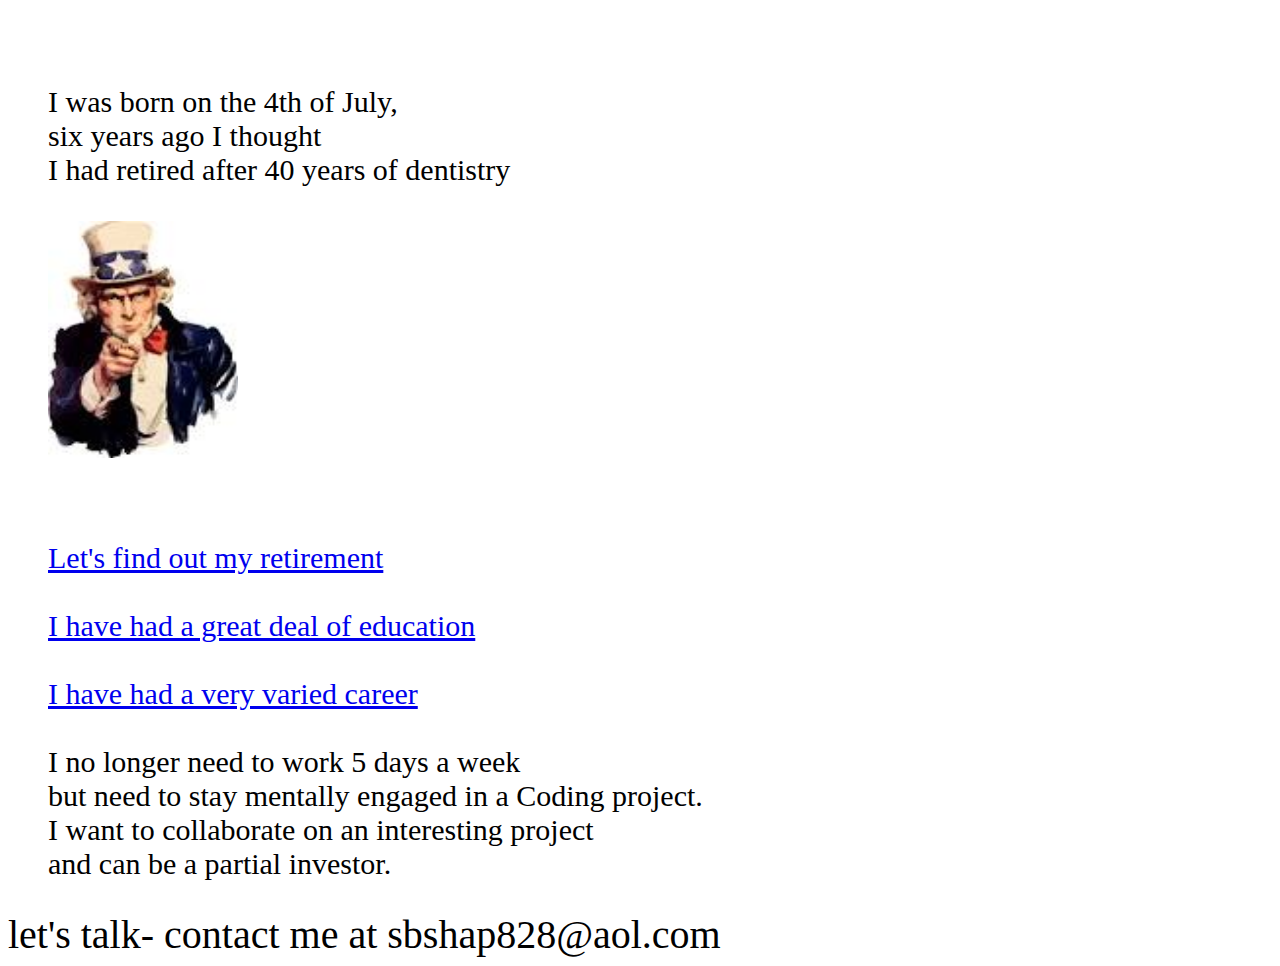
<file: index.html>
<!DOCTYPE html>
<html lang="en">
<head>
    <meta charset="UTF-8">
    <meta name="viewport" content="width=device-width, initial-scale=1.0">
    <link rel="stylesheet" href="style3.css">

    <title>Document</title>
</head>
<body>
    <!-- <nav>
        <div>HOME</div>
        <div>ABOUT</div>
        <div>EDUCATION</div>
        
      </nav> -->
     
     
     
      <!-- <aside class="flex-ctr">SIDE BAR<br>
    tyftft<br>
    yugyugy

    
    </aside> -->
     
      <main class="flex-ctr">
        <br>
        
       
            <ul class="topline">I was born on the 4th of July, <br> six years ago I thought <br>I had retired after 40 years of dentistry
                <br>    <br>    
            <img src="images.jpeg" alt="alternatetext" width="190" height="237">
            
            <br>    <br>    
             <h5></h5>
            <a href="indexslide.html">Let's find out my retirement</a> 
            <br> <br>
      

              <a href="education.html">I have had a great deal of education</a> <br>
              <br> 
              <a href="career.html">I have had a very varied career </a><br>
            <br>       
            
            I no longer need to work 5 days a week <br> but need to stay mentally engaged in a Coding project.
            <br>
             I want to collaborate on an interesting project<br> and can be a partial investor.
</h5>

                </ul>
        </h4>
      </main>
      <footer class="flex-ctr">let's talk- contact me at sbshap828@aol.com</footer>   


    </body>
</html>
</file>
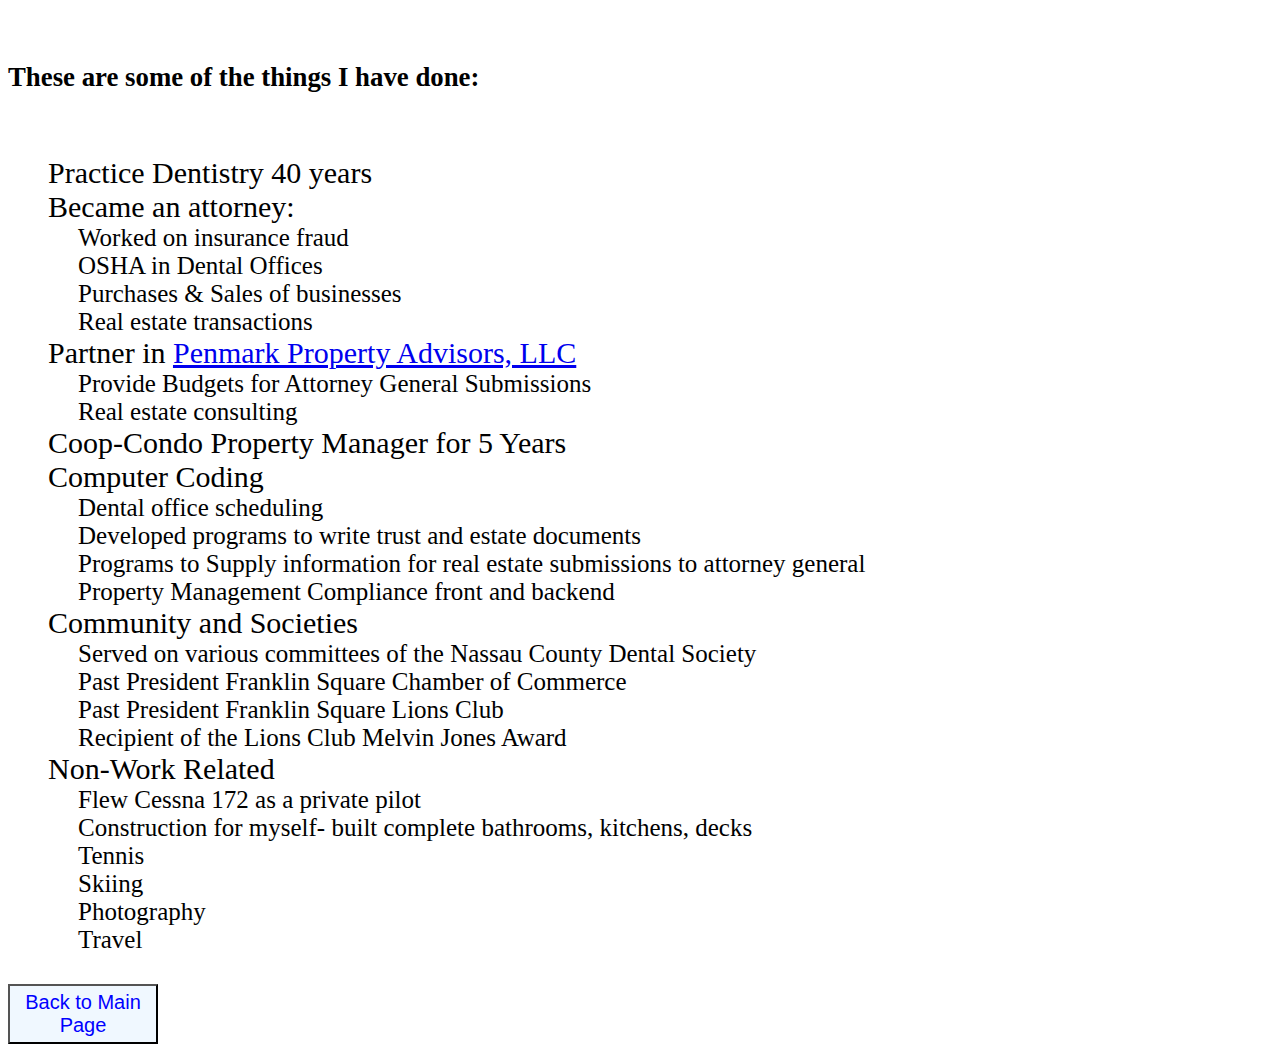
<file: career.html>
<!DOCTYPE html>
<html lang="en">
<head>
    <meta charset="UTF-8">
    <link rel="stylesheet" href="style3.css">
    <meta name="viewport" content="width=device-width, initial-scale=1.0">
    <title>Career</title>
</head>
<body>
    <h6>These are some of the things I have done:</h6>
    <ul>
        Practice Dentistry 40 years<br>
        Became an attorney:
    
            <div class ="stu">Worked on insurance fraud</div>
            <div class ="stu"> OSHA in Dental Offices</div>
            <div class ="stu">Purchases & Sales of businesses</div>
            <div class ="stu">Real estate transactions</div>
        Partner in <a href="http:\\PenmarkPropertyAdvisors.com">Penmark Property Advisors, LLC</a><br>   
          
            <div class ="stu">Provide Budgets for Attorney General Submissions</div>
        <div class ="stu">Real estate consulting</div>
      
        Coop-Condo Property Manager for 5 Years<br>
      Computer Coding
      <div class="stu">Dental office scheduling</div>
      <div class ="stu">Developed programs to write trust and estate documents</div>
      <div class="stu">Programs to Supply information for real estate submissions to attorney general</div>
      <div class="stu">Property Management Compliance front and backend</div>

      Community and Societies
      <div class="stu">Served on various committees of the Nassau County Dental Society</div>
      <div class ="stu">Past President Franklin Square Chamber of Commerce</div>
      <div class="stu">Past President Franklin Square Lions Club</div>
      <div class="stu">Recipient of the Lions Club Melvin Jones Award</div>

      Non-Work Related
      <div class="stu">Flew Cessna 172 as a private pilot</div>
      <div class="stu">Construction for myself- built complete bathrooms, kitchens, decks</div>    
      <div class="stu">Tennis</div>
      <div class="stu">Skiing</div>
      <div class="stu">Photography</div>
    <div class="stu">Travel</div>
    </ul>
    <button onclick="window.location.href='index.html';">Back to Main Page
    </button>
</body>
</html>
</file>
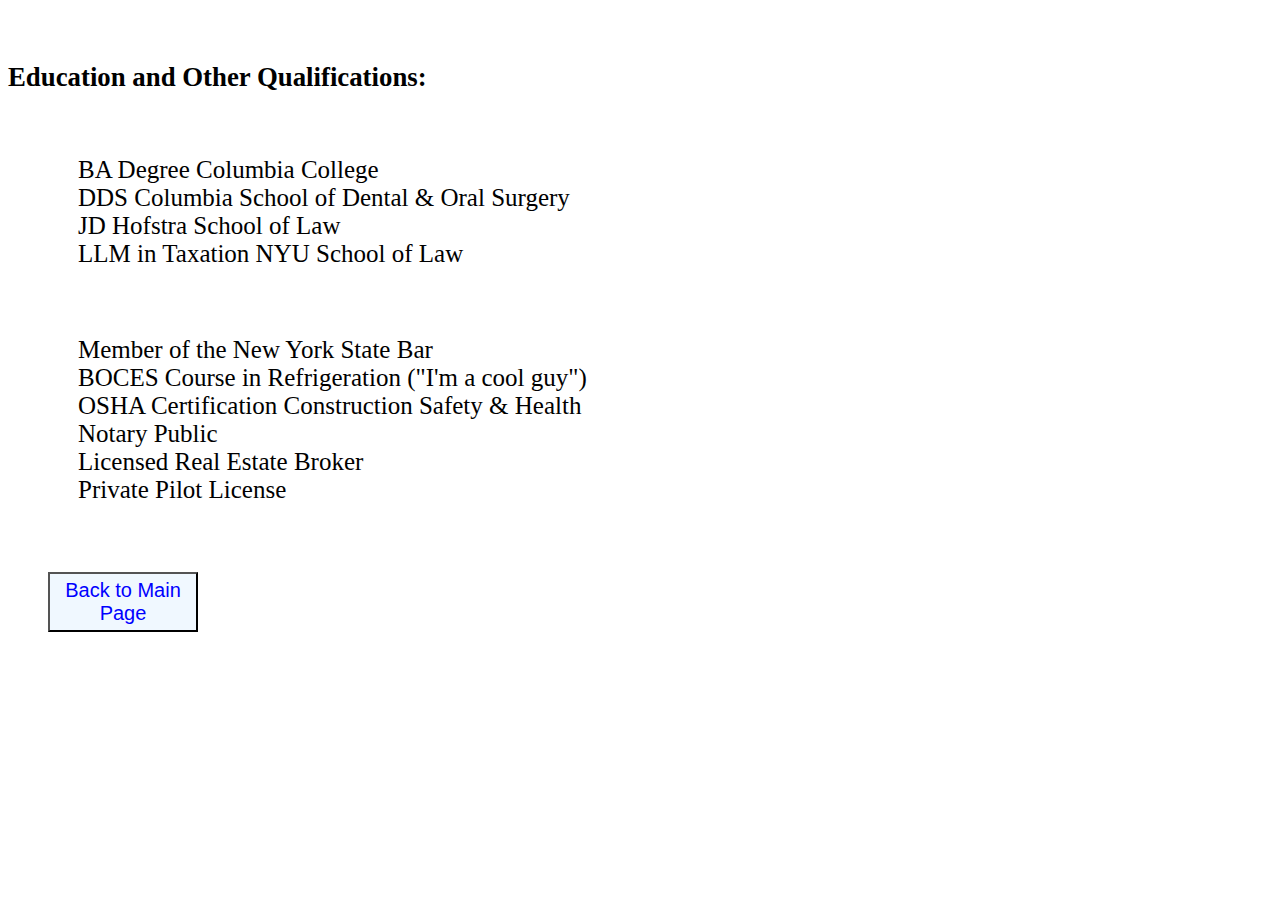
<file: education.html>
<!DOCTYPE html>
<html lang="en">
<head>
    <meta charset="UTF-8">
    <meta name="viewport" content="width=device-width, initial-scale=1.0">
    <link rel="stylesheet" href="style3.css">

    <title>Document</title>
</head>
<body>
    <h6>Education and Other Qualifications:</h6>
    <ul>
             <div class ="stu">BA Degree Columbia College</div>
            <div class ="stu"> DDS Columbia School of Dental & Oral Surgery</div>
            <div class ="stu">JD Hofstra School of Law</div>
            <div class ="stu">LLM in Taxation NYU School of Law</div>
          <br>
          <br><div class ="stu">Member of the New York State Bar </div>
          <div class ="stu">BOCES Course in Refrigeration ("I'm a cool guy")</div>
          <div class ="stu">OSHA Certification Construction Safety & Health</div>
          <div class ="stu">Notary Public</div>
          <div class ="stu">Licensed Real Estate Broker</div>
          <div class ="stu">Private Pilot License</div>
          
          <br>
          <br>
          <button onclick="window.location.href='index.html';">Back to Main Page
    </button>
</body>
</file>
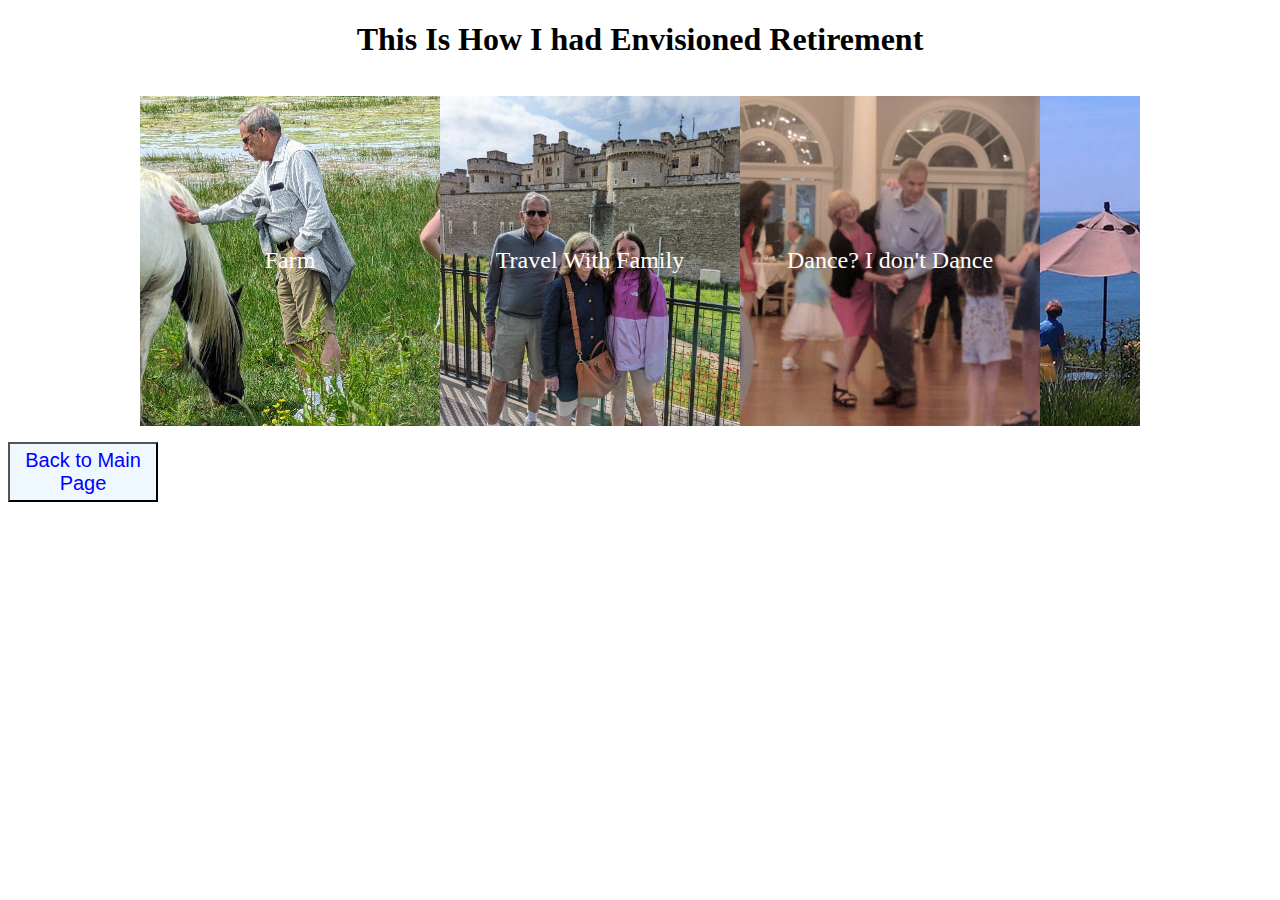
<file: indexslide.html>
<!DOCTYPE html>
<html lang="en">
<head>
  <meta charset="UTF-8">
  <meta name="viewport" content="width=device-width, initial-scale=1.0">
  <meta http-equiv="X-UA-Compatible" content="ie=edge">
  <link rel="stylesheet" href="styleslide.css">
  <script src="scriptslide.js" defer></script>
  <title>Document</title>
</head>
<body>
  <h1 class="title">This Is How I had Envisioned Retirement</h1>
  <div class="gallery-container">
    <ul class="gallery js-gallery">
      <!-- <img class="gallery__item js-gallery-item" src="ret1.jpg" alt="alternatetext" width="330" height="237"><div class="centered">Farm</div>
      <img class="gallery__item js-gallery-item" src="ret2.jpg" alt="alternatetext" width="330" height="237"><div class="centered">Travel With Family</div>
      <img class="gallery__item js-gallery-item" src="ret3.jpg" alt="alternatetext" width="330" height="237"><div class="centered">Dance? I don't Dance</div>
      <img class="gallery__item js-gallery-item" src="ret4.jpg" alt="alternatetext" width="330" height="237"><div class="centered">Boat</div> -->
      
      <div class="gallery__item js-gallery-item" style="background-image: url(ret1.jpg)">Farm</div>
      <div class="gallery__item js-gallery-item" style="background-image: url(ret2.jpg)">Travel With Family</div>
      <div class="gallery__item js-gallery-item" style="background-image: url(ret3.jpg)">Dance? I don't Dance</div>
      <div class="gallery__item js-gallery-item" style="background-image: url(ret4.jpg)">Boat</div>
      

      
  
    
   
    </ul>
    
  </div>
  <button onclick="window.location.href='index.html';">Back to Main Page
  </button>
</body>
</html>
</file>
<file: style3.css>
ul {
    font-size: 30px;
   
}
.flex-center{

    font-size: 100px;

}

body {

    font-size: 40px; 
}
.stu {
font-size: 25px;
text-indent: 30px;
}




button {
    font-size: 20px;
color: blue;
width: 150px;
height: 60px;
background-color: aliceblue;
}
</file>
<file: styleslide.css>
.title {
  width: 100%;
  text-align: center;
}

.gallery {
  display: flex;
  flex-direction: row;
  flex-wrap: nowrap;
  padding: 0;
  transition: all 500ms ease;
}


.gallery-container {
  overflow: hidden;
  position: relative;
  width: 1000px;
  margin: 0 auto;
}

.gallery__item {
  list-style: none;
  height: 300px;
  min-width: 300px;
  background-position: center center;
  background-size: cover;
}

/* Centered text */
.centered {
  position:unset;
  color: red;
  font-size: 30px;
  top: 50%;
  left: 50%;

}



button {
  font-size: 20px;
color: blue;
width: 150px;
height: 60px;
background-color: aliceblue;
}

.gallery__item {
  height: 330px;
  width: 330px;
  background-size: cover;
  display: flex;
  justify-content: center;
  align-items: center;
  color: white;
  font-size: 24px;

}
</file>
